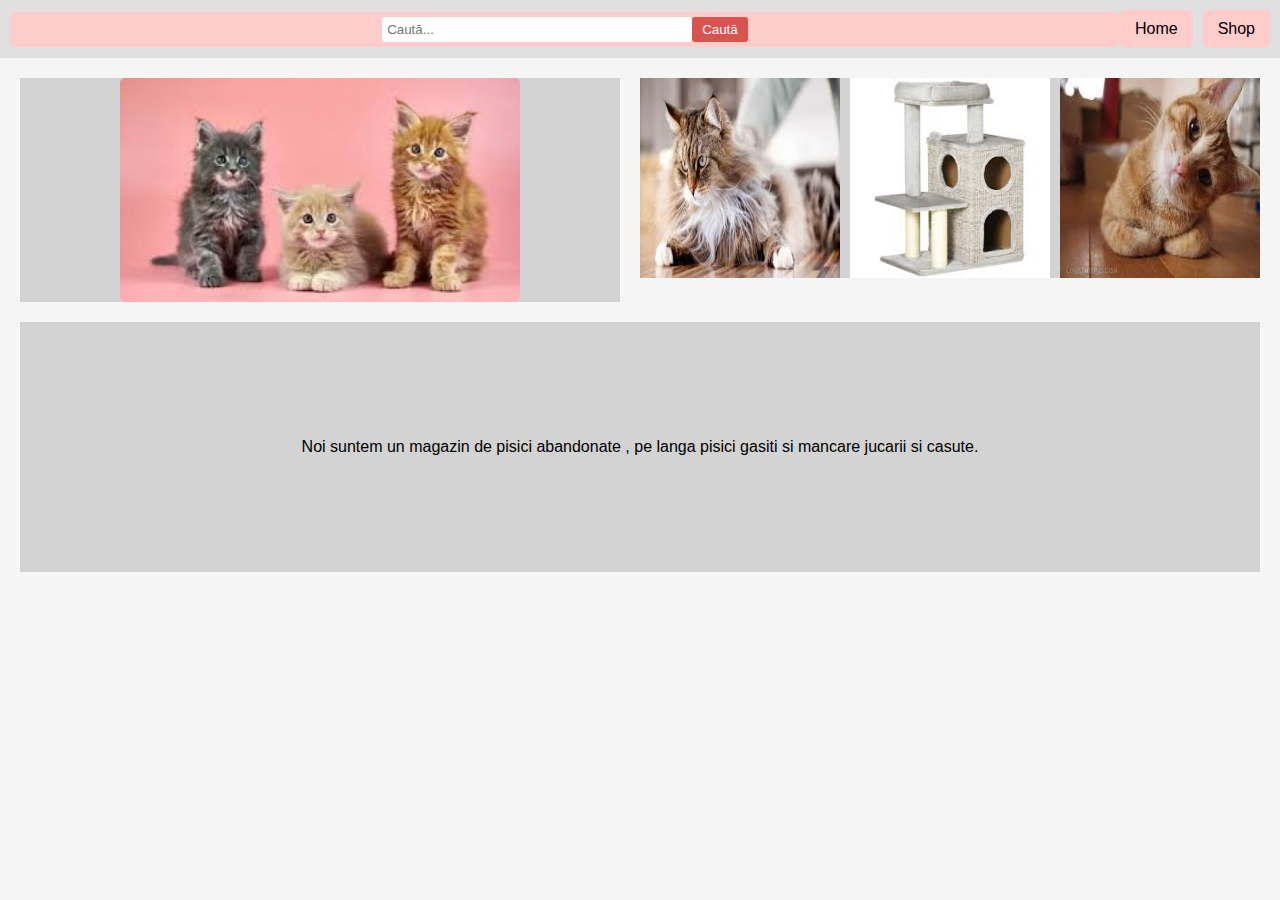
<file: Index.html>
<!DOCTYPE html>
<html lang="ro">
<head>
    <meta charset="UTF-8">
    <meta name="viewport" content="width=device-width, initial-scale=1.0">
    <title>Site Șablon</title>
    <link rel="stylesheet" href="styles.css">
</head>
<body>
    <body>
        <header>
            <div class="search-bar">
                <input type="text" id="search-input" placeholder="Caută...">
                <button onclick="searchFunction()">Caută</button>
            </div>
            <nav>
                <a href="index.html">Home</a>
                <a href="shop.html">Shop</a>
            </nav>
        </header>
    <main>
        <section class="top-section">
            <div class="image-box"><img src="foto.class/images.3.jpg" alt="foto site"></div>
            <div class="popular-products"> <img src="foto.class/download.jpg" alt="Imagine 1">
                <img src="foto.class/images.4.jpg" alt="Imagine 2">
                <img src="foto.class/images.5.jpg" alt="Imagine 3">
            </div>
        </section>
        <section class="about-us">Noi suntem un magazin de pisici abandonate , pe langa pisici gasiti si mancare jucarii si casute.</section>
    </main>
</body>
</html>
</file>
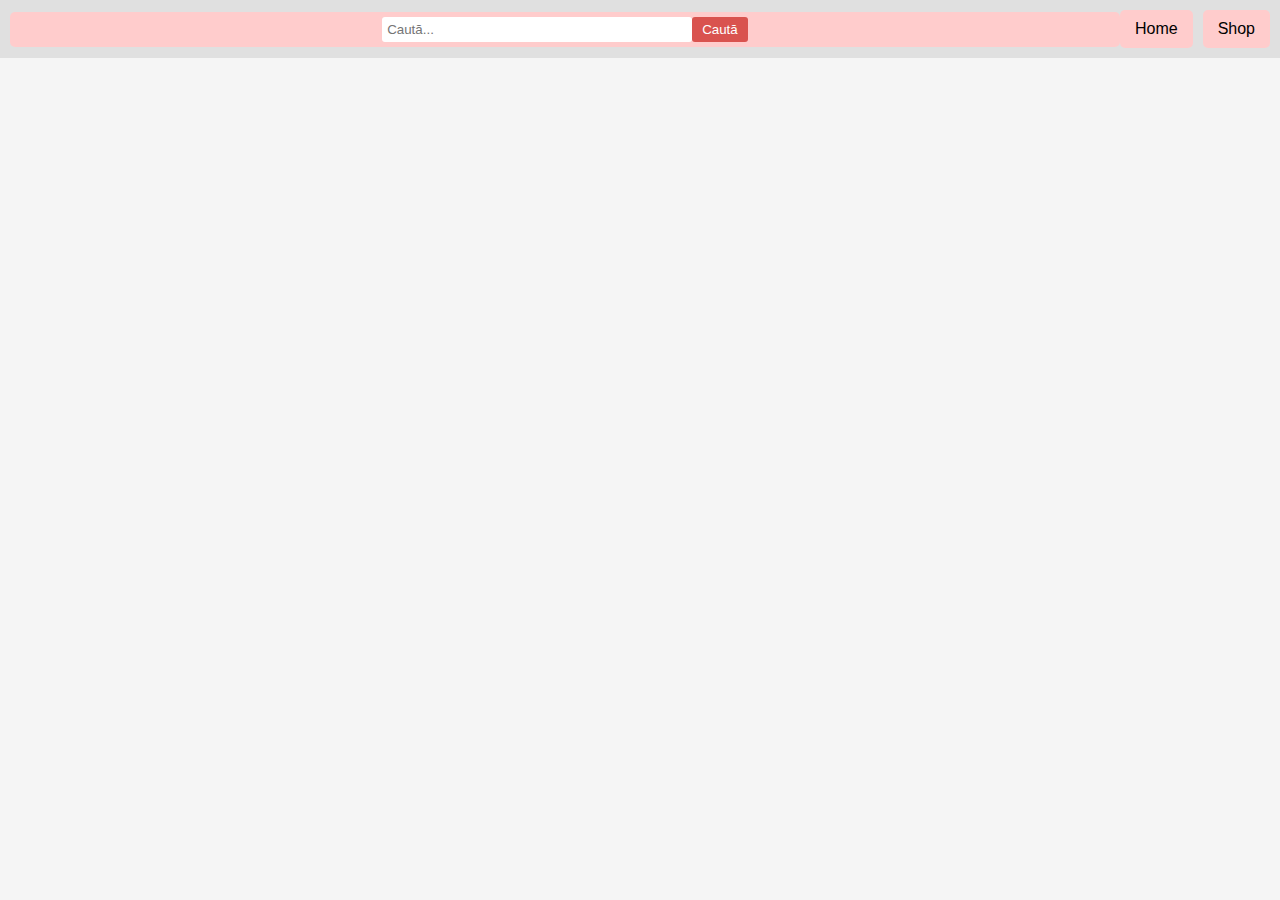
<file: shop.html>
<!DOCTYPE html>
<html lang="en">
<head>
    <meta charset="UTF-8">
    <meta name="viewport" content="width=device-width, initial-scale=1.0">
    <link rel="stylesheet" href="styles.css">
    <title>Document</title>
</head>
<script>
    function searchFunction() {
        let query = document.getElementById('search-input').value;
        alert('Ai căutat: ' + query);
    }
</script>
</head>
<body>
    <header>
        <div class="search-bar">
            <input type="text" id="search-input" placeholder="Caută...">
            <button onclick="searchFunction()">Caută</button>
        </div>
        <nav>
            <a href="index.html">Home</a>
            <a href="shop.html">Shop</a>
        </nav>
    </header>
    
</body>
</html>
</file>
<file: styles.css>
body {
    font-family: Arial, sans-serif;
    margin: 0;
    padding: 0;
    background-color: #f5f5f5;
}
header {
    display: flex;
    flex-wrap: wrap;
    justify-content: space-between;
    align-items: center;
    background-color: #e0e0e0;
    padding: 10px;
}
.search-bar {
    background-color: #ffcccc;
    padding: 5px 10px;
    border-radius: 5px;
    flex-grow: 1;
    display: flex;
    justify-content: center;
}
.search-bar input {
    padding: 5px;
    border: none;
    border-radius: 3px;
    width: 100%;
    max-width: 300px;
}
.search-bar button {
    padding: 5px 10px;
    border: none;
    background-color: #d9534f;
    color: white;
    cursor: pointer;
    border-radius: 3px;
}
nav {
    display: flex;
    gap: 10px;
}
nav a {
    background-color: #ffcccc;
    border: none;
    padding: 10px 15px;
    text-decoration: none;
    color: black;
    display: inline-block;
    border-radius: 5px;
}
main {
    padding: 20px;
}
.top-section {
    display: flex;
    flex-direction: column;
    gap: 20px;
}
.image-box {
    background-color: #d3d3d3;
    flex: 1;
    display: flex;
    align-items: center;
    justify-content: center;
    height: auto;
}
.image-box img {
    width: 100%;
    height: auto;
    max-width: 400px;
    border-radius: 5px;
}
.popular-products {
    background-color: #d3d3d3;
    flex: 1;
    height: 200px;
    display: flex;
    align-items: center;
    justify-content: center;
}
.about-us {
    background-color: #d3d3d3;
    margin-top: 20px;
    height: 250px;
    display: flex;
    align-items: center;
    justify-content: center;
}
@media (min-width: 768px) {
    .top-section {
        flex-direction: row;
    }
}
.popular-products {
    display: flex;
    gap: 10px; /* Spațiu de 10px între imagini */
}
img {
    width: 200px; /* Setează lățimea imaginii */
    height: 200px; /* Setează înălțimea imaginii */
}
</file>
